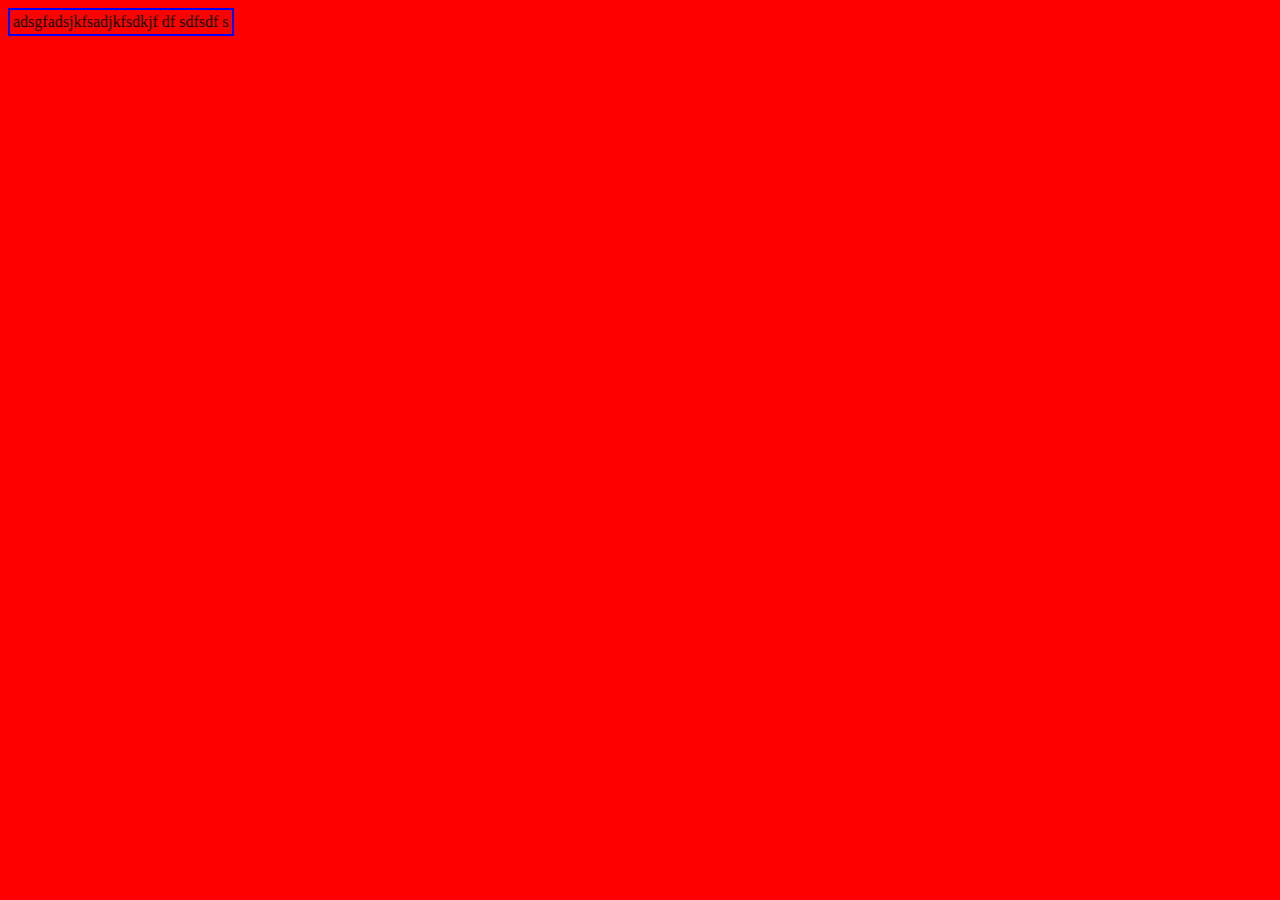
<file: index.html>
<!DOCTYPE html>
<html>
<head>
	<meta charset="UTF-8">
	<title>Tytuł</title>
	<link rel="stylesheet" href="style.css">
</head>

<body style="background: red">

<table>
<tr><td>adsgfadsjkfsadjkfsdkjf df sdfsdf s</td></tr>

</body>
 <!-- Komentarz -->
</html>
</file>
<file: style.css>
body
{background: red;
}
table
{
	border:2px solid blue;
}
</file>
